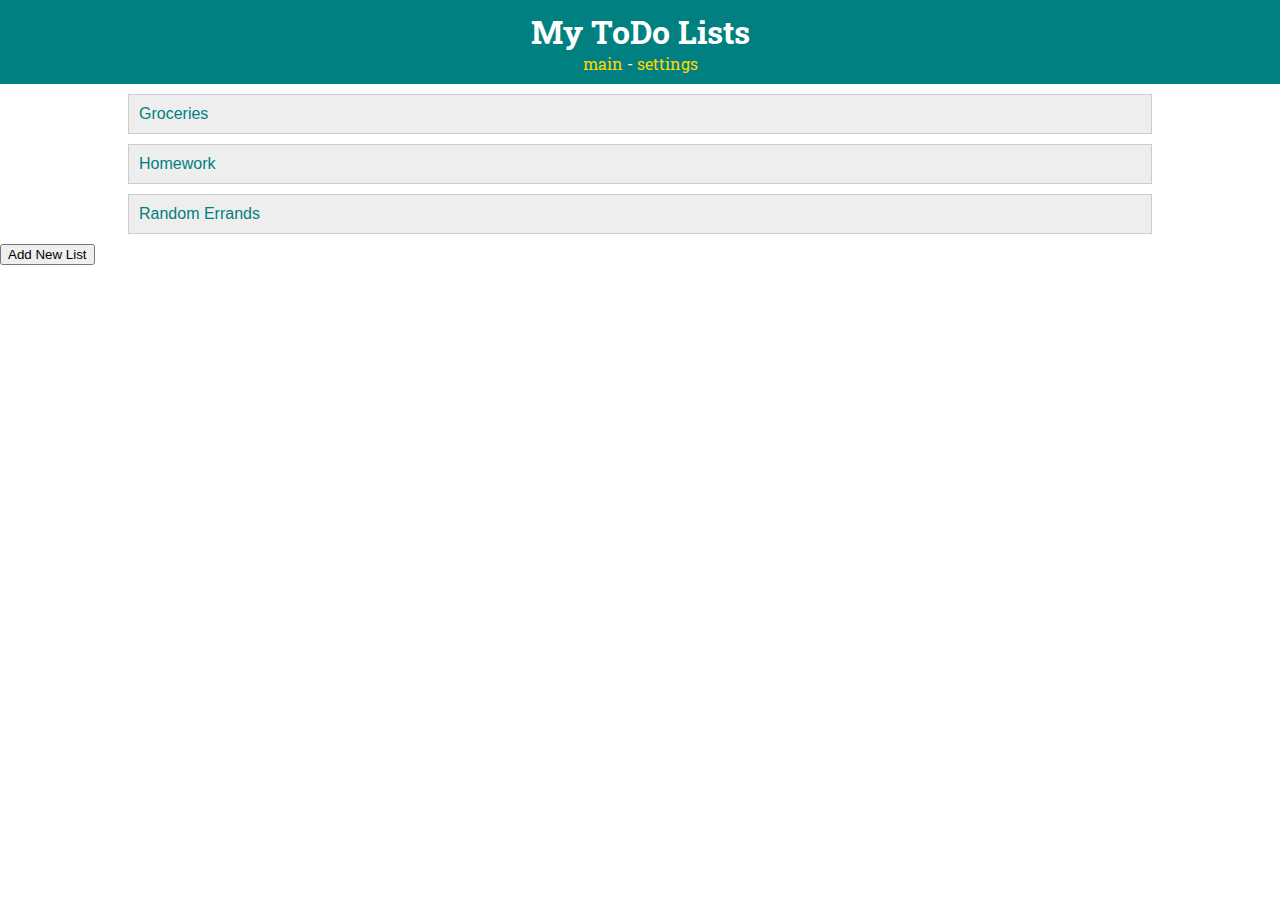
<file: week5a_lab/index.html>
<!-- 
starter code for week 5 of pui lab
 -->

<!DOCTYPE html>
<html>
	<head>
		<!-- styles -->
		<link rel="stylesheet" type="text/css" href="style.css">
	
		<!-- fonts -->
		<link href="https://fonts.googleapis.com/css?family=Roboto+Slab&display=swap" rel="stylesheet">

		<!-- javascript -->
  		<script src="main.js" type="text/javascript"></script>
	
	<title>ToDo App</title>
		<meta charset="UTF-8">
	</head>
	<body>
	
		<header>
			<h1>My ToDo Lists</h1>
				<nav>
					<a href="index.html">main</a> -
					<a href="settings.html">settings</a>
				</nav>
		</header>

		
		<div id="todo-lists">
			<div class="list">
				<a href="list.html">Groceries</a>			
			</div>
			<div class="list">
				Homework
			</div>
			<div class="list">
				Random Errands
			</div>
			
		</div>
		
      <button onclick="addNewList()">Add New List</button>
      
	</body>
</html>
</file>
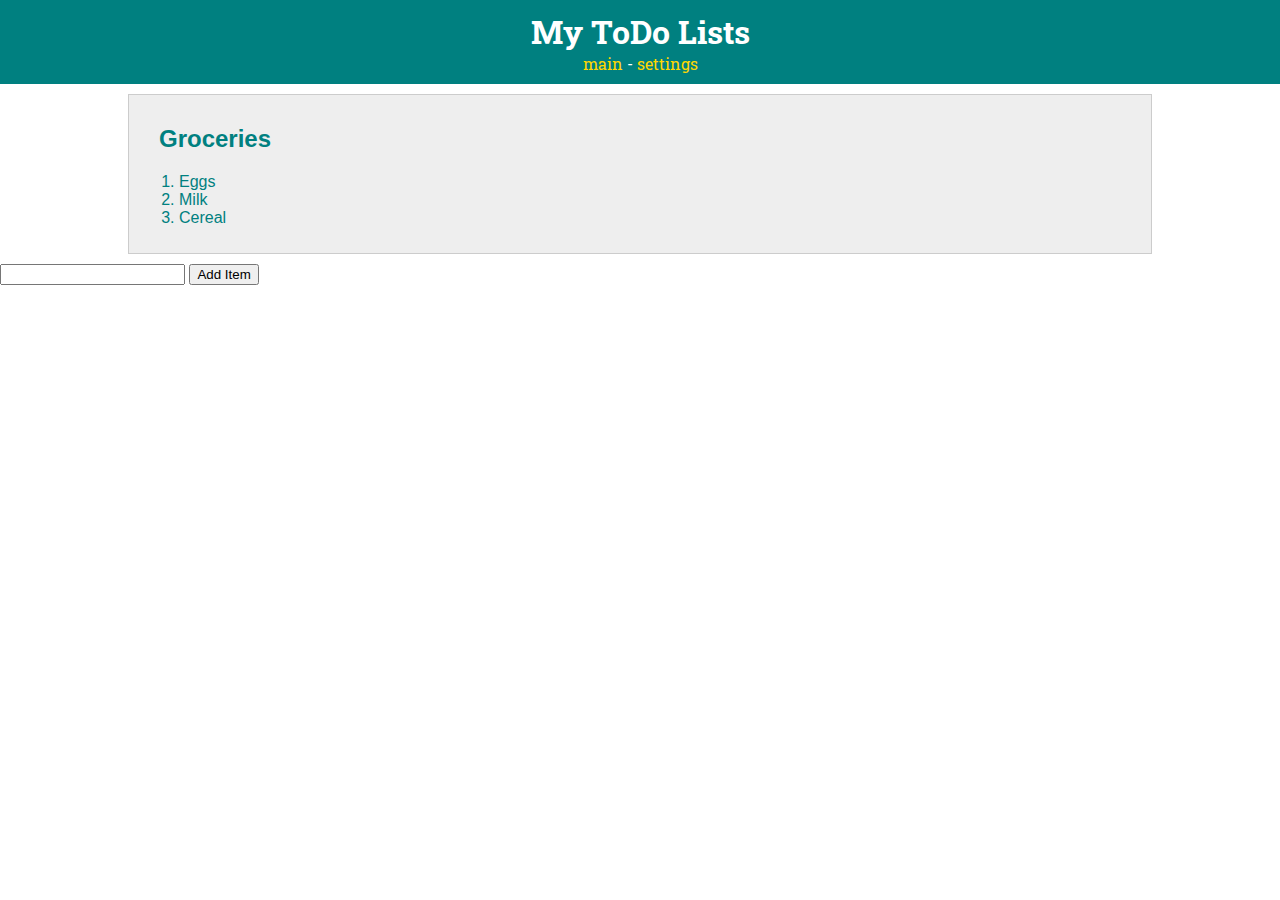
<file: week5a_lab/list.html>
<!-- 
starter code for week 5 of pui lab
 -->

<!DOCTYPE html>
<html>
	<head>
	
	<!-- styles -->
		<link rel="stylesheet" type="text/css" href="style.css">
	
	<!-- fonts -->
		<link href="https://fonts.googleapis.com/css?family=Roboto+Slab&display=swap" rel="stylesheet">

	<!-- javascript -->
  		<script src="main.js" type="text/javascript"></script>
	
	
	<title>ToDo App</title>
		<meta charset="UTF-8">
	</head>
	<body>
	
		<header>
			<h1>My ToDo Lists</h1>
				<nav>
					<a href="index.html">main</a> -
					<a href="settings.html">settings</a>
				</nav>
		</header>

		
		<div id="todo-lists">
			<div class="list">
				<h2 class="list-title">Groceries</h2>
					<ol>
						<li>Eggs</li>
						<li>Milk</li>
						<li>Cereal</li>
					</ol>
			</div>
		</div>
		
		<input type="text"></input>
 		<button>Add Item</button>
 		
	</body>
</html>
</file>
<file: week5a_lab/style.css>
/* 
starter code for week 5 of pui lab
 */

header {
	text-align: center;
	padding: 10px;
	background-color: teal;
	color: white;
	font-family: 'Roboto Slab', serif;
}

header a {
	color: gold;
	text-decoration: none;
}

#todo-lists {
	margin: 0 auto;
	width: 80%;
}

body {
	margin: 0;
	color: teal;
	font-family: 'Roboto', sans-serif;
}

/*********** HEADER ************/

header {
	text-align: center;
	padding: 10px;
	background-color: teal;
	color: white;
}

h1 {
	margin: 0;
}

/*********** LISTS ************/

#todo-lists {
	margin: 0 auto;
	width: 80%;
	padding-top: 10px;
}

.list {
	padding: 10px;
	margin-bottom: 10px;
	background-color: #eeeeee;
	border: 1px solid #cccccc;
}

.list a {
	color: teal;
	text-decoration: none;
}

.list-title {
	margin-left: 20px;
}
</file>
